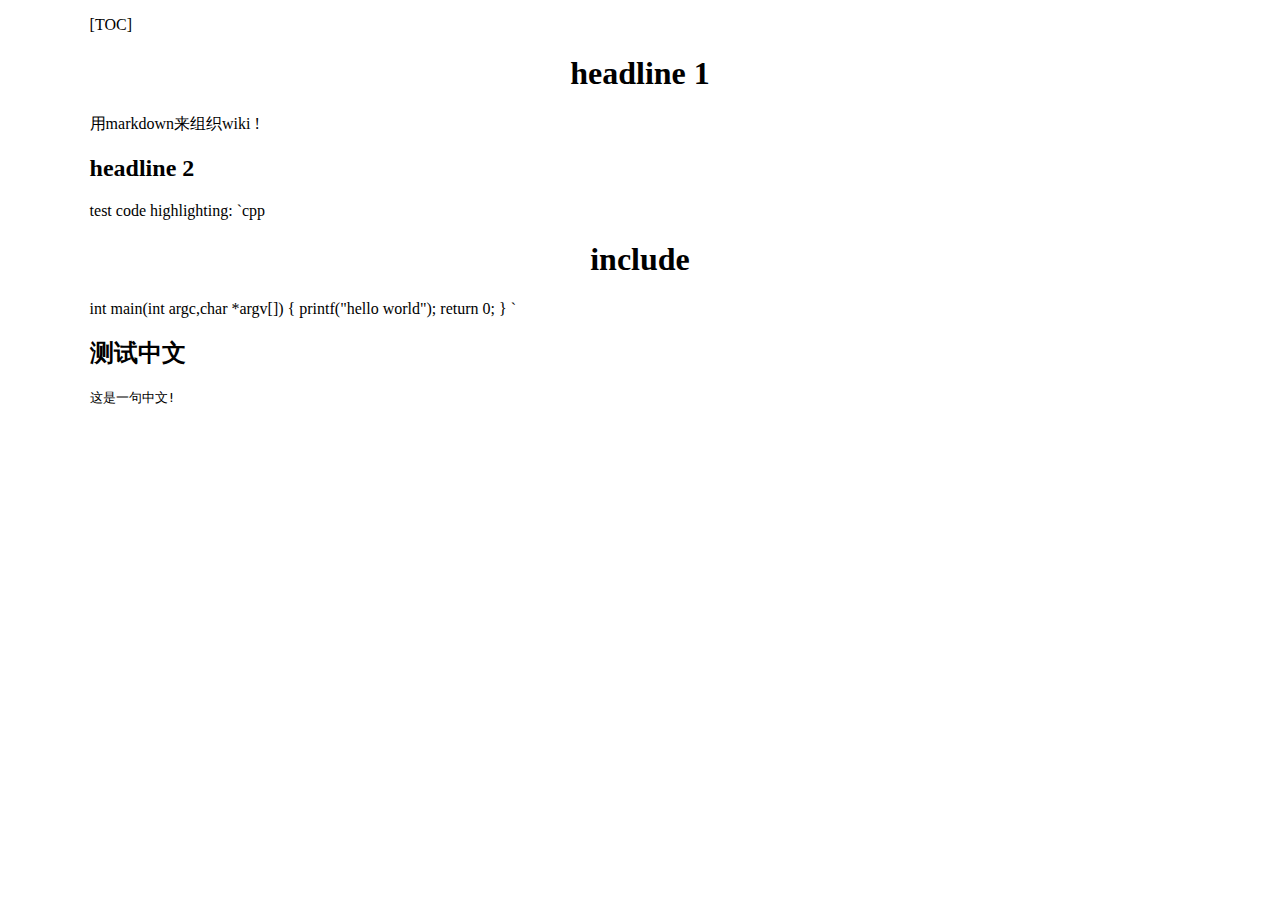
<file: tests/html_output/index.html>
<!DOCTYPE HTML PUBLIC "-//W3C//DTD HTML 4.01 Transitional//EN" "http://www.w3.org/TR/html4/loose.dtd">
<html>
	<head>
		<meta http-equiv="Content-Type" content="text/html; charset=UTF-8" />
		<title>Sample Markdown Wiki!(示例)</title>
		<link rel="stylesheet" href="./style.css" type="text/css" media="screen" charset="utf-8">
		<link rel="stylesheet" href="./code-style.css" type="text/css" media="screen" charset="utf-8">
	</head>
	<body>
		<p>[TOC]
</p>

<h1>headline 1</h1>
<p>用markdown来组织wiki !
</p>

<h2>headline 2</h2>
<p>test code highlighting:
   `<code></code>cpp
</p>

<h1>include <stdio.h></h1>
<p>int main(int argc,char *argv[])
   {
       printf("hello world");
       return 0;
   }
   `<code></code>
</p>

<h2>测试中文</h2>
<pre><code>这是一句中文!
</code></pre>
	</body>
</html>
</file>
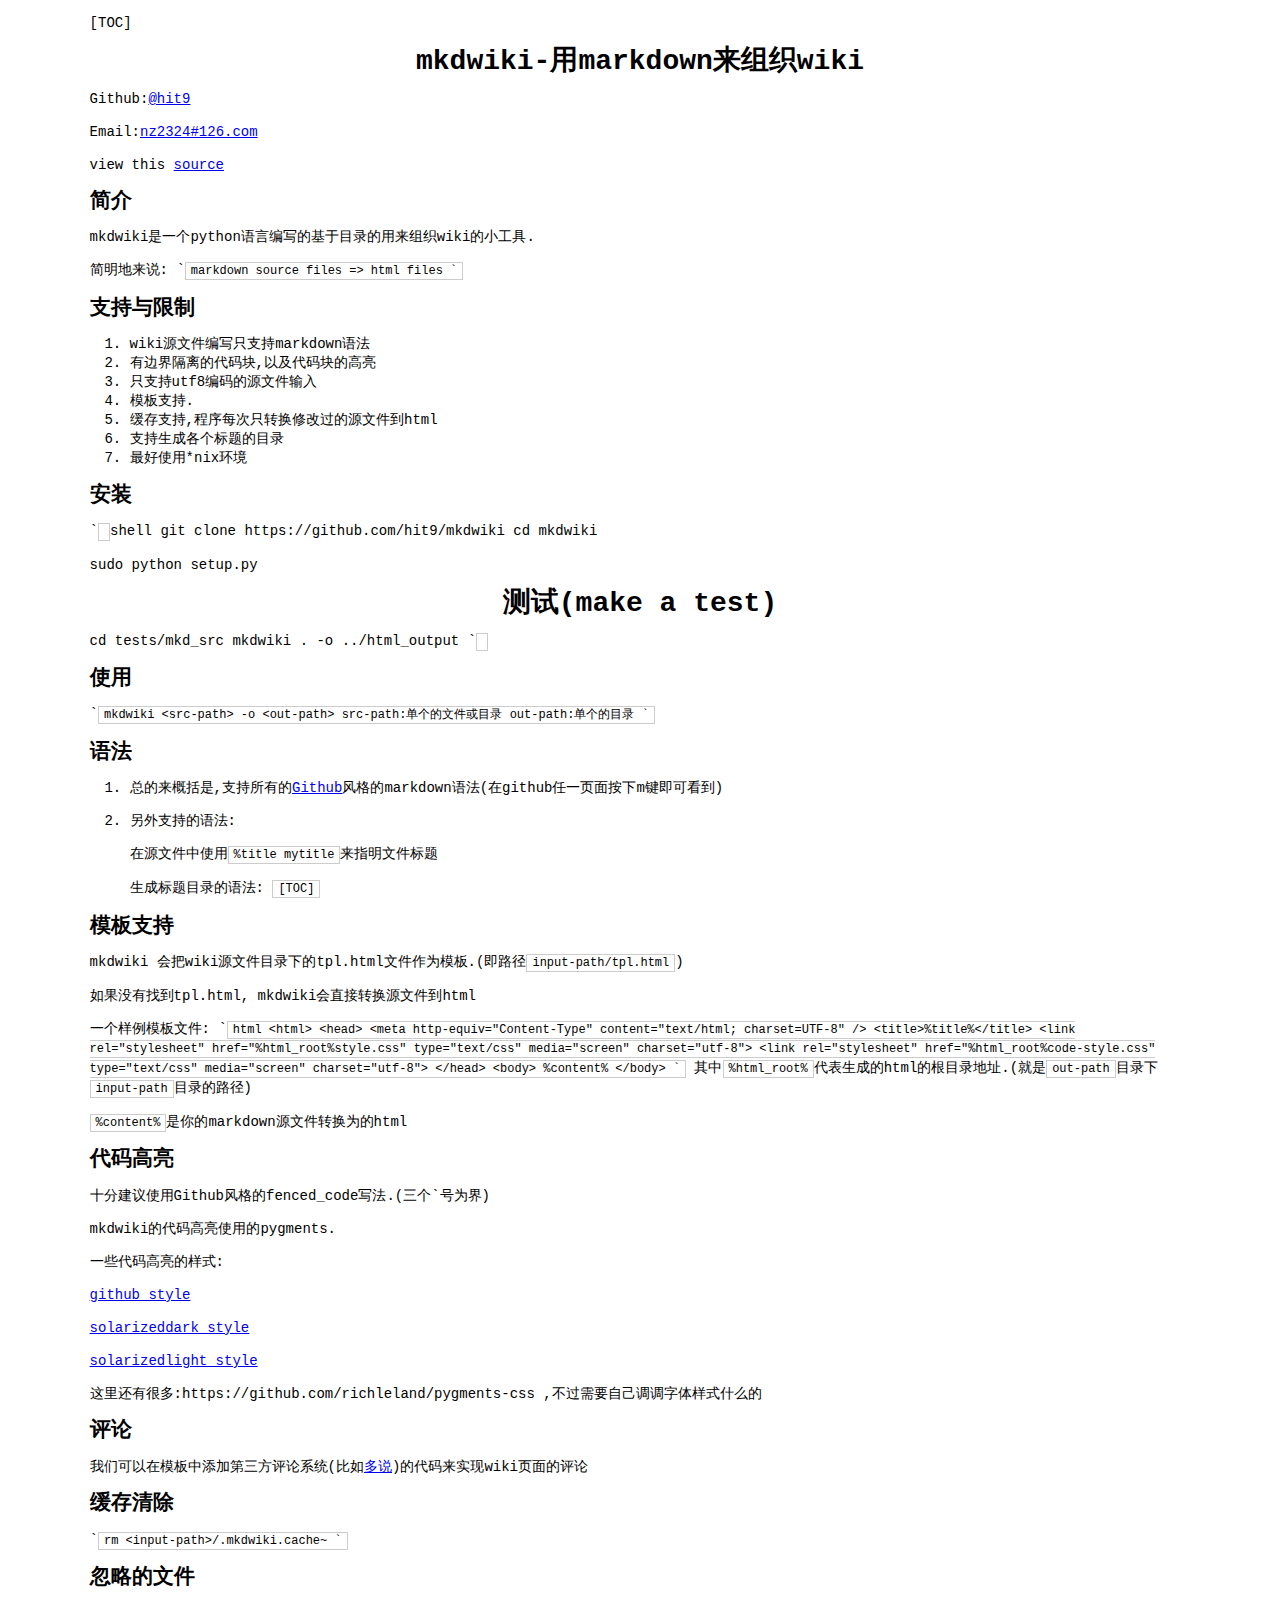
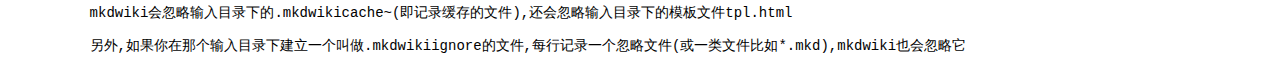
<file: wiki/html/index.html>
<!DOCTYPE HTML PUBLIC "-//W3C//DTD HTML 4.01 Transitional//EN" "http://www.w3.org/TR/html4/loose.dtd">
<html>
	<head>
		<meta http-equiv="Content-Type" content="text/html; charset=UTF-8" />
		<title>mkdwiki-用markdown来组织wiki</title>
		<link rel="stylesheet" href="./static/style.css" type="text/css" media="screen" charset="utf-8">
		<link rel="stylesheet" href="./static/github-code-style.css" type="text/css" media="screen" charset="utf-8">
	</head>
	<body>
		<p>[TOC]
</p>

<h1>mkdwiki-用markdown来组织wiki</h1>
<p>Github:<a href="https://github.com/hit9">@hit9</a>
</p>
<p>Email:<a href="mailto:nz2324@126.com">nz2324#126.com</a>
</p>
<p>view this <a href="https://raw.github.com/hit9/mkdwiki/master/wiki/src/index.mkd">source</a>
</p>

<h2>简介</h2>
<p>mkdwiki是一个python语言编写的基于目录的用来组织wiki的小工具.
</p>
<p>简明地来说:
   `<code>markdown source files =&gt; html files
`</code>
</p>

<h2>支持与限制</h2>
<ol>
 <li>
     wiki源文件编写只支持markdown语法
 </li>

 <li>
     有边界隔离的代码块,以及代码块的高亮 
 </li>

 <li>
     只支持utf8编码的源文件输入
 </li>

 <li>
     模板支持.
 </li>

 <li>
     缓存支持,程序每次只转换修改过的源文件到html
 </li>

 <li>
     支持生成各个标题的目录
 </li>

 <li>
     最好使用*nix环境
 </li>
</ol>

<h2>安装</h2>
<p>`<code></code>shell
   git clone https://github.com/hit9/mkdwiki
   cd mkdwiki
</p>
<p>sudo python setup.py
</p>

<h1>测试(make a test)</h1>
<p>cd tests/mkd_src
   mkdwiki . -o ../html_output
   `<code></code>
</p>

<h2>使用</h2>
<p>`<code>mkdwiki &lt;src-path&gt; -o &lt;out-path&gt;
src-path:单个的文件或目录
out-path:单个的目录
`</code>
</p>

<h2>语法</h2>
<ol>
 <li><p>总的来概括是,支持所有的<a href="https://github.com">Github</a>风格的markdown语法(在github任一页面按下m键即可看到)
</p>

 </li>

 <li><p>另外支持的语法:
</p>
<p>在源文件中使用<code>%title mytitle</code>来指明文件标题
</p>
<p>生成标题目录的语法: <code>[TOC]</code>
</p>

 </li>
</ol>

<h2>模板支持</h2>
<p>mkdwiki 会把wiki源文件目录下的tpl.html文件作为模板.(即路径<code>input-path/tpl.html</code>)
</p>
<p>如果没有找到tpl.html, mkdwiki会直接转换源文件到html
</p>
<p>一个样例模板文件:
   `<code>html
&lt;html&gt;
    &lt;head&gt;
        &lt;meta http-equiv="Content-Type" content="text/html; charset=UTF-8" /&gt;
        &lt;title&gt;%title%&lt;/title&gt;
        &lt;link rel="stylesheet" href="%html_root%style.css" type="text/css" media="screen" charset="utf-8"&gt;
        &lt;link rel="stylesheet" href="%html_root%code-style.css" type="text/css" media="screen" charset="utf-8"&gt;
    &lt;/head&gt;
    &lt;body&gt;
        %content%
    &lt;/body&gt;
`</code>
   其中<code>%html_root%</code>代表生成的html的根目录地址.(就是<code>out-path</code>目录下<code>input-path</code>目录的路径)
</p>
<p><code>%content%</code>是你的markdown源文件转换为的html
</p>

<h2>代码高亮</h2>
<p>十分建议使用Github风格的fenced_code写法.(三个`号为界)
</p>
<p>mkdwiki的代码高亮使用的pygments.
</p>
<p>一些代码高亮的样式:
</p>
<p><a href="github-style/github_style.html">github style</a>
</p>
<p><a href="solarizeddark-style/solarizeddark_style.html">solarizeddark style</a>
</p>
<p><a href="solarizedlight-style/solarizedlight_style.html">solarizedlight style</a>
</p>
<p>这里还有很多:https://github.com/richleland/pygments-css ,不过需要自己调调字体样式什么的
</p>

<h2>评论</h2>
<p>我们可以在模板中添加第三方评论系统(比如<a href="http://duoshuo.com">多说</a>)的代码来实现wiki页面的评论
</p>

<h2>缓存清除</h2>
<p>`<code>rm &lt;input-path&gt;/.mkdwiki.cache~
`</code>
</p>

<h2>忽略的文件</h2>
<p>mkdwiki会忽略输入目录下的.mkdwikicache~(即记录缓存的文件),还会忽略输入目录下的模板文件tpl.html
</p>
<p>另外,如果你在那个输入目录下建立一个叫做.mkdwikiignore的文件,每行记录一个忽略文件(或一类文件比如*.mkd),mkdwiki也会忽略它
</p>
		<!-- Duoshuo Comment BEGIN -->
		<div class="ds-thread" data-thread-key="" 
			data-title="" data-author-key="" data-url=""></div>
		<script type="text/javascript">
			var duoshuoQuery = {short_name:"hit9github"};
			(function() {
				var ds = document.createElement('script');
				ds.type = 'text/javascript';ds.async = true;
				ds.src = 'http://static.duoshuo.com/embed.js';
				ds.charset = 'UTF-8';
				(document.getElementsByTagName('head')[0] 
				|| document.getElementsByTagName('body')[0]).appendChild(ds);
			})();
		</script>
		<!-- Duoshuo Comment END -->
	</body>
</html>
</file>
<file: tests/html_output/style.css>
html{
	width:100%;
}
body{
	margin-left:7%;
	margin-right:7%;
}
h1{
	text-align:center;
}
ul{
	list-style:none;
}
.toc{
	max-height:400px;
	font-size:14px;
	line-height:18px;
	overflow:scroll;
	z-index:999;
	position:fixed;
	bottom:0;
	right:5%;
	border:solid 1px #999;
}
</file>
<file: tests/html_output/code-style.css>
.codehilitetable{
line-height:18px;
}
.codehilite pre span{
font-family:"Inconsolata-g","monospace","Bitstream Vera Sans Mono","Inconsolata","Consolas","Courier New", Courier, monospace !important;
font-weight: normal !important;
font-size:15px;
min-height: inherit !important;
min-height: auto !important;
}
.codehilite .hll { background-color: #ffffcc }
.codehilite  { background: #ffffff; color: #93a1a1; background-color: #002b36 }
.codehilite .c { color: #586e75; background-color: #002b36 } /* Comment */
.codehilite .err { color: #93a1a1; background-color: #002b36 } /* Error */
.codehilite .g { color: #93a1a1; background-color: #002b36 } /* Generic */
.codehilite .k { color: #859900; background-color: #002b36 } /* Keyword */
.codehilite .l { color: #93a1a1; background-color: #002b36 } /* Literal */
.codehilite .n { color: #93a1a1; background-color: #002b36 } /* Name */
.codehilite .o { color: #93a1a1; background-color: #002b36 } /* Operator */
.codehilite .x { color: #93a1a1; background-color: #002b36 } /* Other */
.codehilite .p { color: #93a1a1; background-color: #002b36 } /* Punctuation */
.codehilite .cm { color: #586e75; background-color: #002b36 } /* Comment.Multiline */
.codehilite .cp { color: #586e75; background-color: #002b36 } /* Comment.Preproc */
.codehilite .c1 { color: #586e75; background-color: #002b36 } /* Comment.Single */
.codehilite .cs { color: #586e75; background-color: #002b36 } /* Comment.Special */
.codehilite .gd { color: #93a1a1; background-color: #002b36 } /* Generic.Deleted */
.codehilite .ge { color: #93a1a1; background-color: #002b36 } /* Generic.Emph */
.codehilite .gr { color: #93a1a1; background-color: #002b36 } /* Generic.Error */
.codehilite .gh { color: #93a1a1; background-color: #002b36 } /* Generic.Heading */
.codehilite .gi { color: #93a1a1; background-color: #002b36 } /* Generic.Inserted */
.codehilite .go { color: #93a1a1; background-color: #002b36 } /* Generic.Output */
.codehilite .gp { color: #93a1a1; background-color: #002b36 } /* Generic.Prompt */
.codehilite .gs { color: #93a1a1; background-color: #002b36 } /* Generic.Strong */
.codehilite .gu { color: #93a1a1; background-color: #002b36 } /* Generic.Subheading */
.codehilite .gt { color: #93a1a1; background-color: #002b36 } /* Generic.Traceback */
.codehilite .kc { color: #2aa198; background-color: #002b36 } /* Keyword.Constant */
.codehilite .kd { color: #268bd2; background-color: #002b36 } /* Keyword.Declaration */
.codehilite .kn { color: #cb4b16; background-color: #002b36 } /* Keyword.Namespace */
.codehilite .kp { color: #859900; background-color: #002b36 } /* Keyword.Pseudo */
.codehilite .kr { color: #859900; background-color: #002b36 } /* Keyword.Reserved */
.codehilite .kt { color: #859900; background-color: #002b36 } /* Keyword.Type */
.codehilite .ld { color: #93a1a1; background-color: #002b36 } /* Literal.Date */
.codehilite .m { color: #2aa198; background-color: #002b36 } /* Literal.Number */
.codehilite .s { color: #2aa198; background-color: #002b36 } /* Literal.String */
.codehilite .na { color: #93a1a1; background-color: #002b36 } /* Name.Attribute */
.codehilite .nb { color: #dc322f; background-color: #002b36 } /* Name.Builtin */
.codehilite .nc { color: #268bd2; background-color: #002b36 } /* Name.Class */
.codehilite .no { color: #93a1a1; background-color: #002b36 } /* Name.Constant */
.codehilite .nd { color: #268bd2; background-color: #002b36 } /* Name.Decorator */
.codehilite .ni { color: #6c71c4; background-color: #002b36 } /* Name.Entity */
.codehilite .ne { color: #b58900; background-color: #002b36 } /* Name.Exception */
.codehilite .nf { color: #268bd2; background-color: #002b36 } /* Name.Function */
.codehilite .nl { color: #93a1a1; background-color: #002b36 } /* Name.Label */
.codehilite .nn { color: #93a1a1; background-color: #002b36 } /* Name.Namespace */
.codehilite .nx { color: #93a1a1; background-color: #002b36 } /* Name.Other */
.codehilite .py { color: #93a1a1; background-color: #002b36 } /* Name.Property */
.codehilite .nt { color: #93a1a1; background-color: #002b36 } /* Name.Tag */
.codehilite .nv { color: #93a1a1; background-color: #002b36 } /* Name.Variable */
.codehilite .ow { color: #859900; background-color: #002b36 } /* Operator.Word */
.codehilite .w { color: #93a1a1; background-color: #002b36 } /* Text.Whitespace */
.codehilite .mf { color: #2aa198; background-color: #002b36 } /* Literal.Number.Float */
.codehilite .mh { color: #2aa198; background-color: #002b36 } /* Literal.Number.Hex */
.codehilite .mi { color: #2aa198; background-color: #002b36 } /* Literal.Number.Integer */
.codehilite .mo { color: #2aa198; background-color: #002b36 } /* Literal.Number.Oct */
.codehilite .sb { color: #2aa198; background-color: #002b36 } /* Literal.String.Backtick */
.codehilite .sc { color: #2aa198; background-color: #002b36 } /* Literal.String.Char */
.codehilite .sd { color: #2aa198; background-color: #002b36 } /* Literal.String.Doc */
.codehilite .s2 { color: #2aa198; background-color: #002b36 } /* Literal.String.Double */
.codehilite .se { color: #2aa198; background-color: #002b36 } /* Literal.String.Escape */
.codehilite .sh { color: #2aa198; background-color: #002b36 } /* Literal.String.Heredoc */
.codehilite .si { color: #2aa198; background-color: #002b36 } /* Literal.String.Interpol */
.codehilite .sx { color: #2aa198; background-color: #002b36 } /* Literal.String.Other */
.codehilite .sr { color: #2aa198; background-color: #002b36 } /* Literal.String.Regex */
.codehilite .s1 { color: #2aa198; background-color: #002b36 } /* Literal.String.Single */
.codehilite .ss { color: #2aa198; background-color: #002b36 } /* Literal.String.Symbol */
.codehilite .bp { color: #268bd2; background-color: #002b36 } /* Name.Builtin.Pseudo */
.codehilite .vc { color: #93a1a1; background-color: #002b36 } /* Name.Variable.Class */
.codehilite .vg { color: #93a1a1; background-color: #002b36 } /* Name.Variable.Global */
.codehilite .vi { color: #93a1a1; background-color: #002b36 } /* Name.Variable.Instance */
.codehilite .il { color: #2aa198; background-color: #002b36 } /* Literal.Number.Integer.Long */
</file>
<file: wiki/html/static/style.css>
html{
	width:100%;
}
body{
	margin-left:7%;
	margin-right:7%;
	line-height:19px; 
	font-size:14px; 
	font-family: "Inconsolata-g",Consolas,Liberation Mono, "Courier New", Courier,monospace;
}
h1{
	text-align:center;
}
ul{
	list-style:none;
}
.toc{
	max-height:400px;
	font-size:14px;
	line-height:19px;
	overflow:scroll;
	z-index:999;
	position:fixed;
	top:40px;
	right:3%;
	border:solid 1px #999;
	background-color:#fff;
}
</file>
<file: wiki/html/static/github-code-style.css>
pre {
  background: url('img/noise.png?1350420938') top left;
  font-family: "Inconsolata-g",Consolas,Liberation Mono,"Courier New", Courier,monospace !important;
  -webkit-border-radius: 0.4em;
  -moz-border-radius: 0.4em;
  -ms-border-radius: 0.4em;
  -o-border-radius: 0.4em;
  border-radius: 0.4em;
  border: 1px solid #CCCCCC;
  line-height: 1.5em;
  font-size: 14px;
  margin-bottom: 2.1em;
  padding: .8em 1em;
  overflow: auto;
}
pre code{
	border:none;
	padding:0;
}
code{
  border: 1px solid #CCCCCC;
  font-family: "Inconsolata-g",Consolas,Liberation Mono,"Courier New", Courier,monospace;
  font-size:12px;
  padding: 1px 5px;
}
.codehilite .hll { background-color: #ffffcc }
.codehilite .c { color: #999988; font-style: italic } /* Comment */
.codehilite .err { color: #a61717; background-color: #e3d2d2 } /* Error */
.codehilite .k { color: #000000; font-weight: bold } /* Keyword */
.codehilite .o { color: #000000; font-weight: bold } /* Operator */
.codehilite .cm { color: #999988; font-style: italic } /* Comment.Multiline */
.codehilite .cp { color: #999999; font-weight: bold; font-style: italic } /* Comment.Preproc */
.codehilite .c1 { color: #999988; font-style: italic } /* Comment.Single */
.codehilite .cs { color: #999999; font-weight: bold; font-style: italic } /* Comment.Special */
.codehilite .gd { color: #000000; background-color: #ffdddd } /* Generic.Deleted */
.codehilite .ge { color: #000000; font-style: italic } /* Generic.Emph */
.codehilite .gr { color: #aa0000 } /* Generic.Error */
.codehilite .gh { color: #999999 } /* Generic.Heading */
.codehilite .gi { color: #000000; background-color: #ddffdd } /* Generic.Inserted */
.codehilite .go { color: #888888 } /* Generic.Output */
.codehilite .gp { color: #555555 } /* Generic.Prompt */
.codehilite .gs { font-weight: bold } /* Generic.Strong */
.codehilite .gu { color: #aaaaaa } /* Generic.Subheading */
.codehilite .gt { color: #aa0000 } /* Generic.Traceback */
.codehilite .kc { color: #000000; font-weight: bold } /* Keyword.Constant */
.codehilite .kd { color: #000000; font-weight: bold } /* Keyword.Declaration */
.codehilite .kn { color: #000000; font-weight: bold } /* Keyword.Namespace */
.codehilite .kp { color: #000000; font-weight: bold } /* Keyword.Pseudo */
.codehilite .kr { color: #000000; font-weight: bold } /* Keyword.Reserved */
.codehilite .kt { color: #445588; font-weight: bold } /* Keyword.Type */
.codehilite .m { color: #009999 } /* Literal.Number */
.codehilite .s { color: #d01040 } /* Literal.String */
.codehilite .na { color: #008080 } /* Name.Attribute */
.codehilite .nb { color: #0086B3 } /* Name.Builtin */
.codehilite .nc { color: #445588; font-weight: bold } /* Name.Class */
.codehilite .no { color: #008080 } /* Name.Constant */
.codehilite .nd { color: #3c5d5d; font-weight: bold } /* Name.Decorator */
.codehilite .ni { color: #800080 } /* Name.Entity */
.codehilite .ne { color: #990000; font-weight: bold } /* Name.Exception */
.codehilite .nf { color: #990000; font-weight: bold } /* Name.Function */
.codehilite .nl { color: #990000; font-weight: bold } /* Name.Label */
.codehilite .nn { color: #555555 } /* Name.Namespace */
.codehilite .nt { color: #000080 } /* Name.Tag */
.codehilite .nv { color: #008080 } /* Name.Variable */
.codehilite .ow { color: #000000; font-weight: bold } /* Operator.Word */
.codehilite .w { color: #bbbbbb } /* Text.Whitespace */
.codehilite .mf { color: #009999 } /* Literal.Number.Float */
.codehilite .mh { color: #009999 } /* Literal.Number.Hex */
.codehilite .mi { color: #009999 } /* Literal.Number.Integer */
.codehilite .mo { color: #009999 } /* Literal.Number.Oct */
.codehilite .sb { color: #d01040 } /* Literal.String.Backtick */
.codehilite .sc { color: #d01040 } /* Literal.String.Char */
.codehilite .sd { color: #d01040 } /* Literal.String.Doc */
.codehilite .s2 { color: #d01040 } /* Literal.String.Double */
.codehilite .se { color: #d01040 } /* Literal.String.Escape */
.codehilite .sh { color: #d01040 } /* Literal.String.Heredoc */
.codehilite .si { color: #d01040 } /* Literal.String.Interpol */
.codehilite .sx { color: #d01040 } /* Literal.String.Other */
.codehilite .sr { color: #009926 } /* Literal.String.Regex */
.codehilite .s1 { color: #d01040 } /* Literal.String.Single */
.codehilite .ss { color: #990073 } /* Literal.String.Symbol */
.codehilite .bp { color: #999999 } /* Name.Builtin.Pseudo */
.codehilite .vc { color: #008080 } /* Name.Variable.Class */
.codehilite .vg { color: #008080 } /* Name.Variable.Global */
.codehilite .vi { color: #008080 } /* Name.Variable.Instance */
.codehilite .il { color: #009999 } /* Literal.Number.Integer.Long */
.codehilite 
.codehilite
</file>
